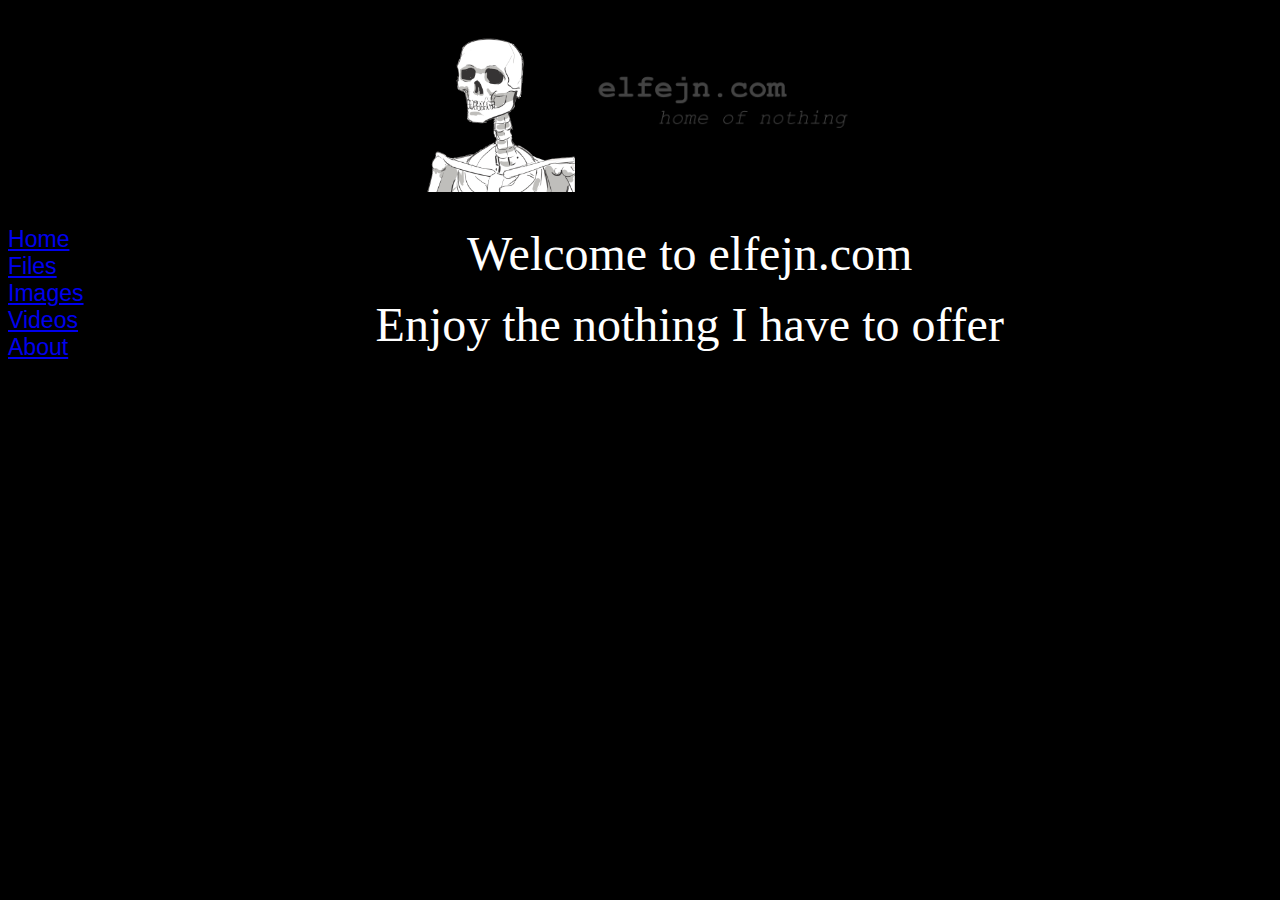
<file: index.html>
<html>

<head>

    <title>elfejn.com</title>
    <link rel="icon" type="image/x-icon" href="./images/favicon.ico">

</head>

<body bgcolor="#000000" text="#FFFFFF"><table border="0" cellpadding="0" cellspacing="0" width="100%"><tr><td><font face="arial, helvetica" mstheme>

    <p align="center"><img src="images/pfp.png" width="175" height="184" alt="pfp.png (705425 bytes)"><img src="images/title.png" width="305" height="174" alt="title.png (18743 bytes)"><br>
    </p>

    <p align="center">&nbsp;</p>
    </font mstheme></td></tr></table><table border="0" cellpadding="0" cellspacing="0" width="100%"><tr><td valign="top" width="1%"><font face="arial, helvetica" mstheme>

    <p><big><big><a href="https://elfejn.com">Home</a></big></big><br>
    <big><big><a href="/files.html">Files</a>&nbsp; <br>
    <a href="/images.html">Images</a><br>
    <a href="/videos.html">Videos</a><br>
    <a href="/about.html">About</a><br></p></big></big>
    </font mstheme></td><td valign="top" width="24"></td><td valign="top">
        

    <p align="center"><font face="Times New Roman" size="7">Welcome to elfejn.com</font></p>

    <p align="center"><font face="Times New Roman" size="7">Enjoy the nothing I have to offer</font></p>

    </td></tr></table><table border="0" cellpadding="0" cellspacing="0" width="100%"><tr><td><font face="arial, helvetica" mstheme>
    </font mstheme></td></tr></table>

</body>

</html>
</file>
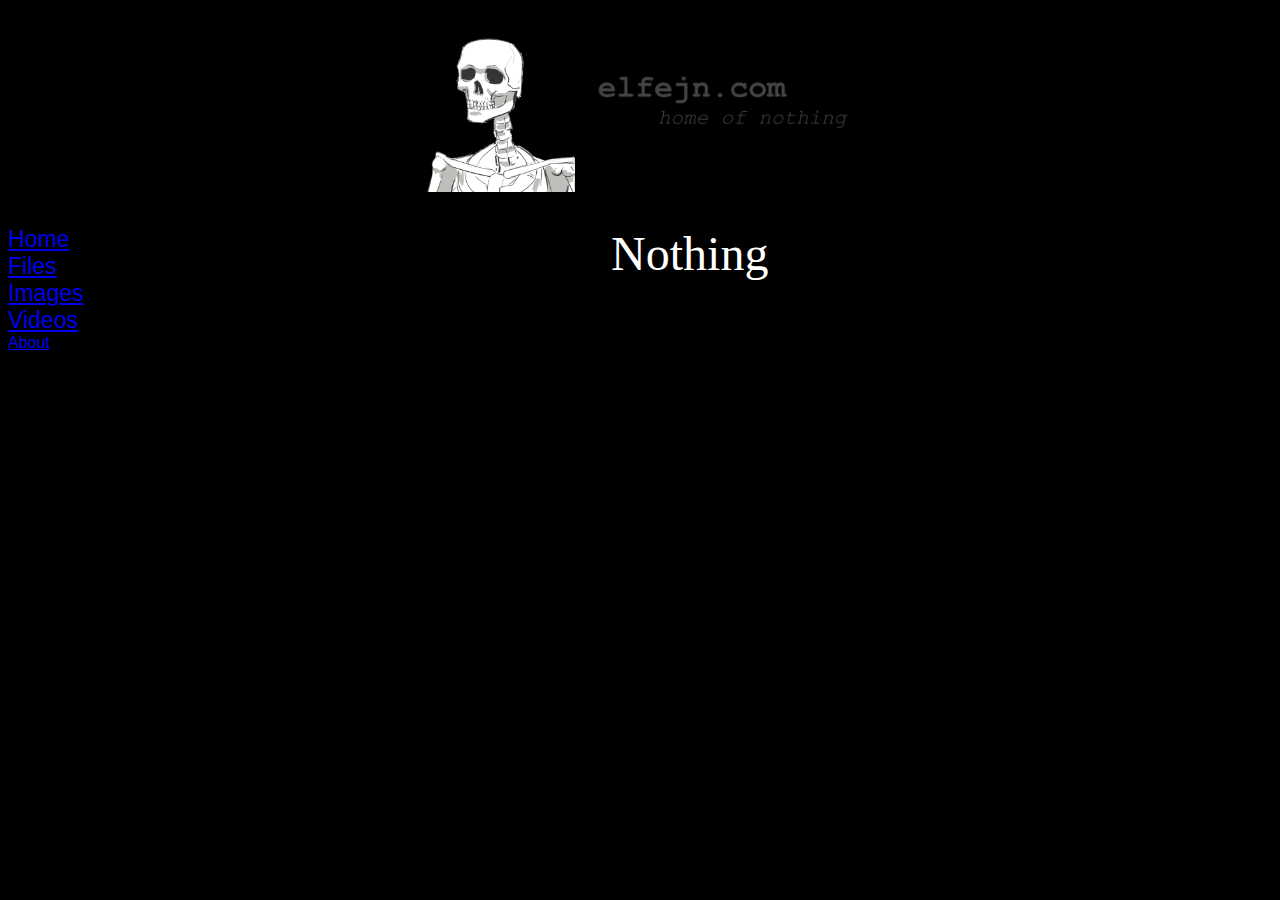
<file: about.html>
<html>

<head>

    <title>About | elfejn.com</title>
    <link rel="icon" type="image/x-icon" href="./images/favicon.ico">

</head>

<body bgcolor="#000000" text="#FFFFFF"><table border="0" cellpadding="0" cellspacing="0" width="100%"><tr><td><font face="arial, helvetica" mstheme>

    <p align="center"><img src="images/pfp.png" width="175" height="184" alt="pfp.png (705425 bytes)"><img src="images/title.png" width="305" height="174" alt="title.png (18743 bytes)"><br>

    <p align="center">&nbsp;</p>
    
    </font mstheme></td></tr></table><table border="0" cellpadding="0" cellspacing="0" width="100%"><tr><td valign="top" width="1%"><font face="arial, helvetica" mstheme>

    <p><big><big><a href="https://elfejn.com">Home</a></big></big><br>
    <big><big><a href="/files.html">Files</a>&nbsp; <br>
    <a href="/images.html">Images</a><br>
    <a href="/videos.html">Videos</a></big></big><br>
    <a href="/about.html">About</a><br></p>
    </font mstheme></td><td valign="top" width="24"></td><td valign="top">

    <p align="center"><font face="Times New Roman" size="7">Nothing</font></p>
    </td></tr></table>

</body>

</html>
</file>
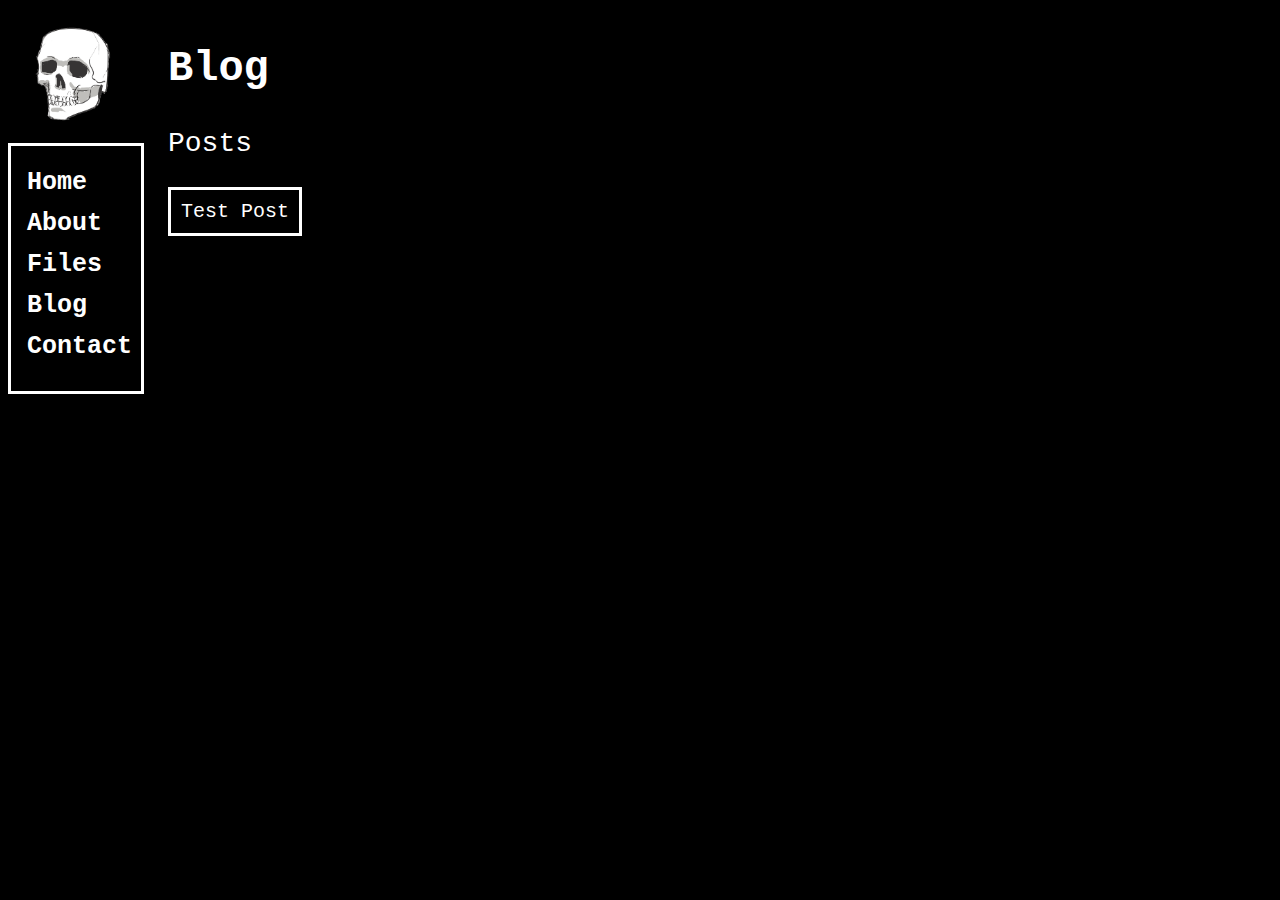
<file: blog.html>
<!DOCTYPE html>
<html>
    <head>
        <title>Blog | elfejn.com</title>
        <link rel="stylesheet" href="css/stylesheet.css">
        <link rel="icon" type="image/x-icon" href="media/images/favicon.ico">
    </head>
    <body>
        <img src="media/images/logo.png">
        <div class="sidenav">
            <a href="https://elfejn.com">Home</a>
            <a href="about.html">About</a>
            <a href="files.html">Files</a>
            <a href="blog.html">Blog</a>
            <a href="contact.html">Contact</a>
          </div>
          
          <div class="main">
            <h2>Blog</h2>
            <p>Posts</p>
            <div class="posts">
                <a href="/blog/testpost.html">Test Post</a>
            </div>
          </div>  
    </body>
</html>
</file>
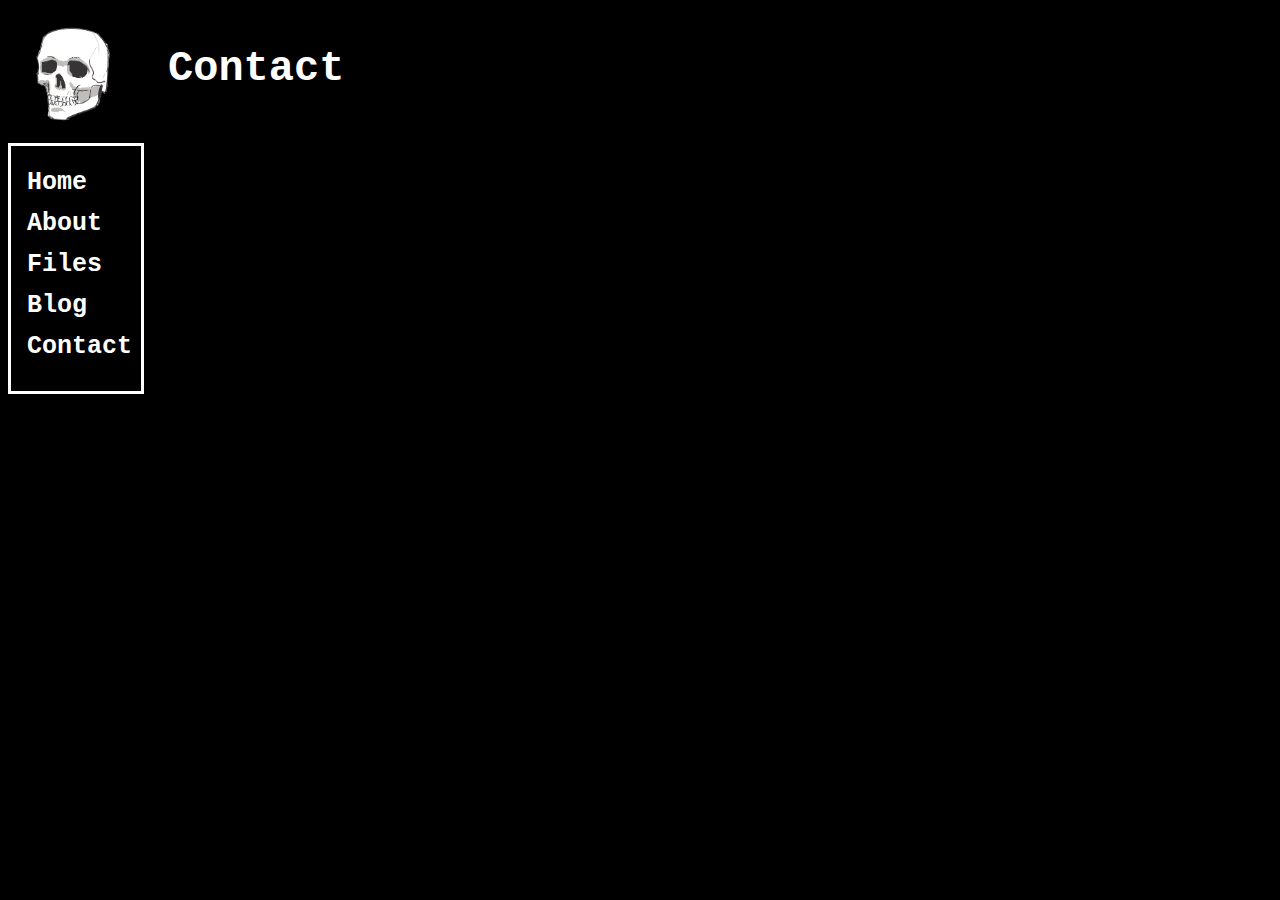
<file: contact.html>
<!DOCTYPE html>
<html>
    <head>
        <title>Contact | elfejn.com</title>
        <link rel="stylesheet" href="css/stylesheet.css">
        <link rel="icon" type="image/x-icon" href="media/images/favicon.ico">
    </head>
    <body>
        <img src="media/images/logo.png">
        <div class="sidenav">
            <a href="https://elfejn.com">Home</a>
            <a href="about.html">About</a>
            <a href="files.html">Files</a>
            <a href="blog.html">Blog</a>
            <a href="contact.html">Contact</a>
          </div>
          
          <div class="main">
            <h2>Contact</h2>
            <div class="email">
              <a href=""></a>
            </div>
          </div>  
    </body>
</html>
</file>
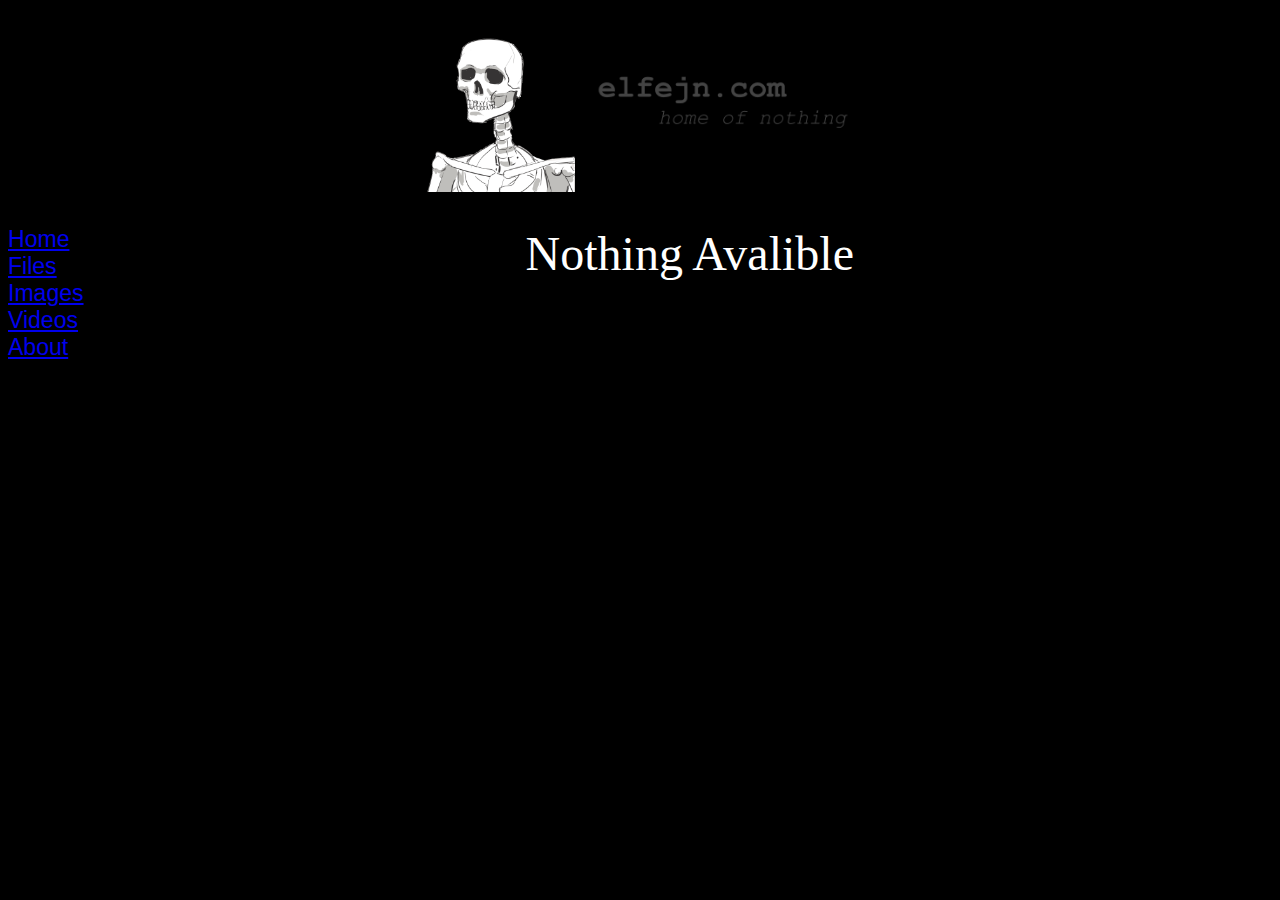
<file: files.html>
<html>

<head>

    <title>Files | elfejn.com</title>
    <link rel="icon" type="image/x-icon" href="./images/favicon.ico">

</head>

<body bgcolor="#000000" text="#FFFFFF"><table border="0" cellpadding="0" cellspacing="0" width="100%"><tr><td><font face="arial, helvetica" mstheme>

    <p align="center"><img src="images/pfp.png" width="175" height="184" alt="pfp.png (705425 bytes)"><img src="images/title.png" width="305" height="174" alt="title.png (18743 bytes)"><br>

    <p align="center">&nbsp;</p>
    </font mstheme></td></tr></table><table border="0" cellpadding="0" cellspacing="0" width="100%"><tr><td valign="top" width="1%"><font face="arial, helvetica" mstheme>

    <p><big><big><a href="https://elfejn.com">Home</a></big></big><br>
    <big><big><a href="/files.html">Files</a>&nbsp; <br>
    <a href="/images.html">Images</a><br>
    <a href="/videos.html">Videos</a><br>
    <a href="/about.html">About</a><br></p></big></big>
    </font mstheme></td><td valign="top" width="24"></td><td valign="top">

    <p align="center"><font face="Times New Roman" size="7">Nothing Avalible</font></p>
    </td></tr></table>

</body>

</html>
</file>
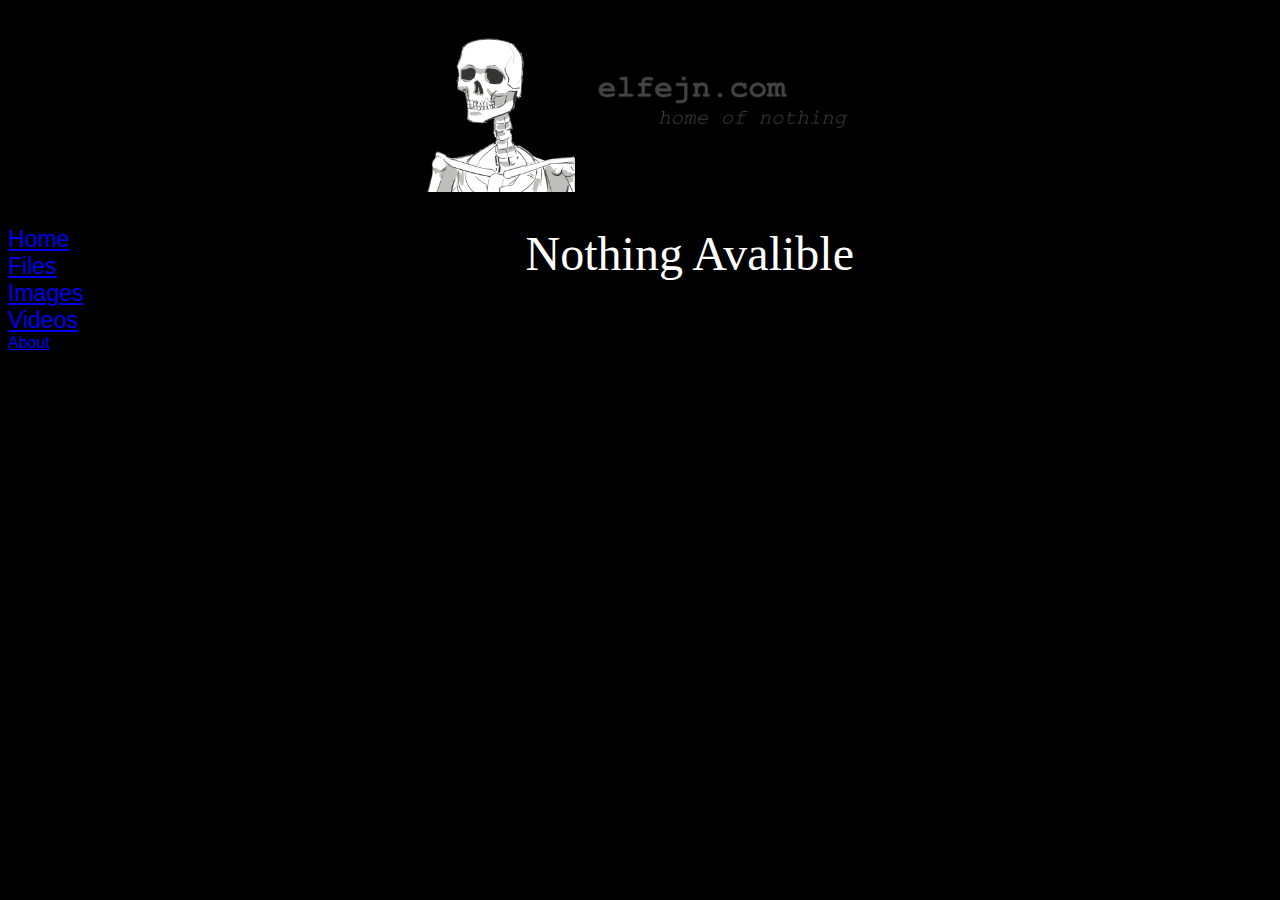
<file: images.html>
<html>

<head>

    <title>Images | elfejn.com</title>
    <link rel="icon" type="image/x-icon" href="./images/favicon.ico">

</head>

<body bgcolor="#000000" text="#FFFFFF"><table border="0" cellpadding="0" cellspacing="0" width="100%"><tr><td><font face="arial, helvetica" mstheme>

    <p align="center"><img src="images/pfp.png" width="175" height="184" alt="pfp.png (705425 bytes)"><img src="images/title.png" width="305" height="174" alt="title.png (18743 bytes)"><br>
 

    <p align="center">&nbsp;</p>
    </font mstheme></td></tr></table><table border="0" cellpadding="0" cellspacing="0" width="100%"><tr><td valign="top" width="1%"><font face="arial, helvetica" mstheme>

    <p><big><big><a href="https://elfejn.com">Home</a></big></big><br>
    <big><big><a href="/files.html">Files</a>&nbsp; <br>
    <a href="/images.html">Images</a><br>
    <a href="/videos.html">Videos</a></big></big><br>
    <a href="/about.html">About</a><br></p>
    </font mstheme></td><td valign="top" width="24"></td><td valign="top">

    <p align="center"><font face="Times New Roman" size="7">Nothing Avalible</font></p>
    </td></tr></table>

</body>

</html>
</file>
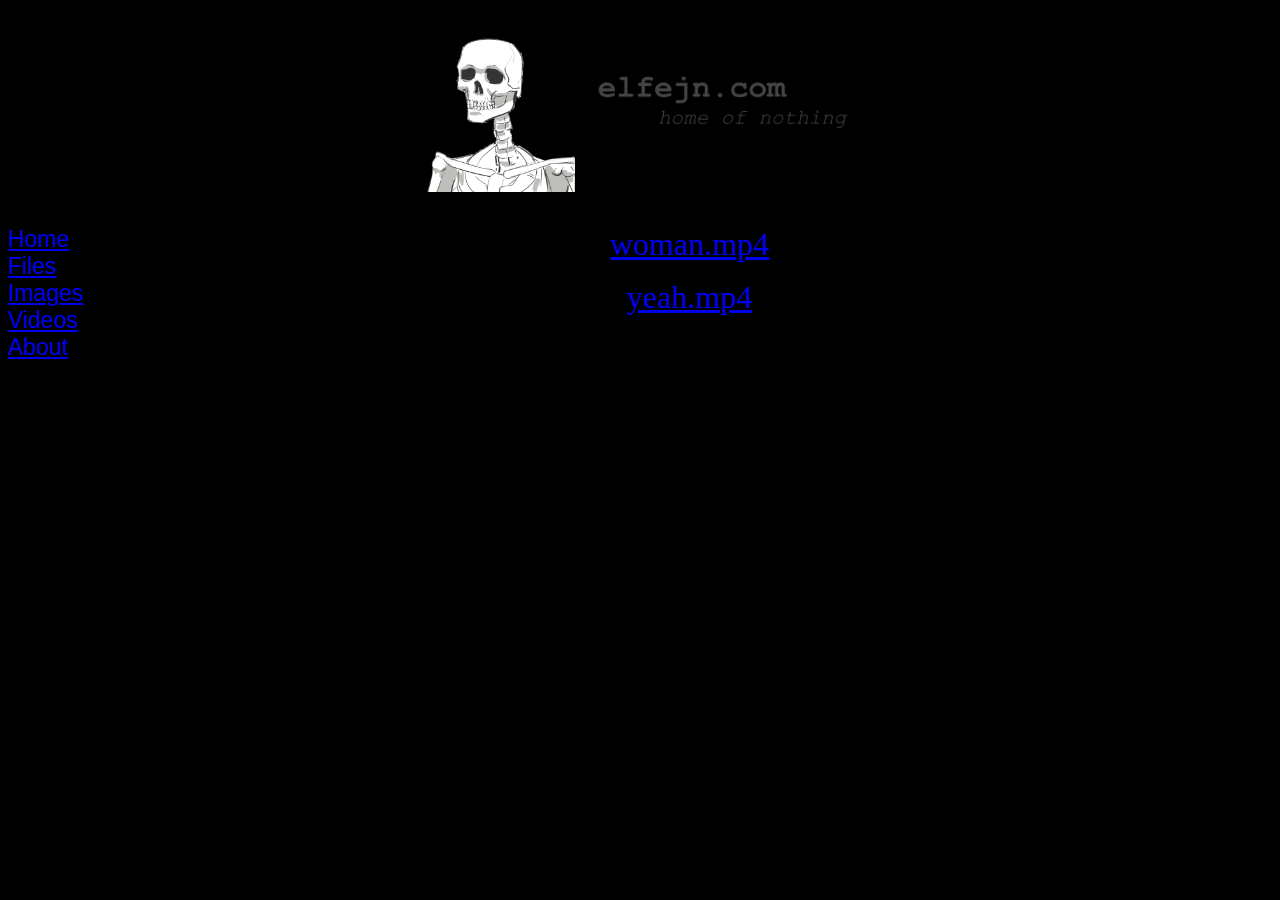
<file: videos.html>
<html>

<head>

    <title>Videos | elfejn.com</title>
    <link rel="icon" type="image/x-icon" href="./images/favicon.ico">

</head>

<body bgcolor="#000000" text="#FFFFFF"><table border="0" cellpadding="0" cellspacing="0" width="100%"><tr><td><font face="arial, helvetica" mstheme>

    <p align="center"><img src="images/pfp.png" width="175" height="184" alt="pfp.png (705425 bytes)"><img src="images/title.png" width="305" height="174" alt="title.png (18743 bytes)"><br>
 

    <p align="center">&nbsp;</p>
    </font mstheme></td></tr></table><table border="0" cellpadding="0" cellspacing="0" width="100%"><tr><td valign="top" width="1%"><font face="arial, helvetica" mstheme>

    <p><big><big><a href="https://elfejn.com">Home</a></big></big><br>
    <big><big><a href="/files.html">Files</a>&nbsp; <br>
    <a href="/images.html">Images</a><br>
    <a href="/videos.html">Videos</a><br>
    <a href="/about.html">About</a><br></p></big></big>
    </font mstheme></td><td valign="top" width="24"></td><td valign="top">

    <p align="center"><font face="Times New Roman" size="6"><a href="/videos/woman.mp4">woman.mp4</a></font></p>
    <p align="center"><font face="Times New Roman" size="6"><a href="/videos/yeah.mp4">yeah.mp4</a></font></p>
    </td></tr></table>

</body>

</html>
</file>
<file: css/stylesheet.css>
body {
    font-family: 'Courier New', monospace;
    background-color: black;
}
  
.sidenav {
    width: 130px;
    z-index: 1;
    top: 20px;
    left: 10px;
    background: black;
    overflow-x: hidden;
    padding: 20px 0;
    border: solid;
    border-color: white;
    font-weight: bold;
}
  
.sidenav a {
    padding: 2px 10px 10px 16px;
    text-decoration: none;
    font-size: 25px;
    color: white;
    display: block;
}
  
.sidenav a:hover {
    color: grey;
}

.main {
    margin-left: 150px; 
    position: absolute;
    font-size: 28px;
    top: 10px; 
    padding: 0px 10px;
    color: white;
}
  
@media screen and (max-height: 450px) {
    .sidenav {padding-top: 15px;}
    .sidenav a {font-size: 18px;}
}

img {
    border-radius: 8px;
    width: 130px;
    height: 10%;
}

.posts {
    background: black;
    overflow-x: hidden;
    border: solid;
    border-color: white;
    font-size: 20px;
}

.posts a {
    padding: 10px;
    text-decoration: none;
    font-size: 20px;
    color: white;
    display: block;
}

.posts a:hover {
    color: grey;
}

.postdate {
  font-size: 15px;
}

.post-content {
    background: black;
    overflow-x: hidden;
    font-size: 20px;
}

.email  {
    background: black;
    overflow-x: hidden;
    font-size: 30px;
}


.email a {
    padding: 10px;
    text-decoration: none;
    font-size: 30px;
    color: white;
    display: block;
}

.controls {
  font-size: 12px;
  background: black;
  overflow-x: hidden;
  border-color: white;
}

.response {
  font-size: 20px;
  background: black;
  overflow-x: hidden;
  border-color: white;
  border: solid;
  padding: 3px;
}
</file>
